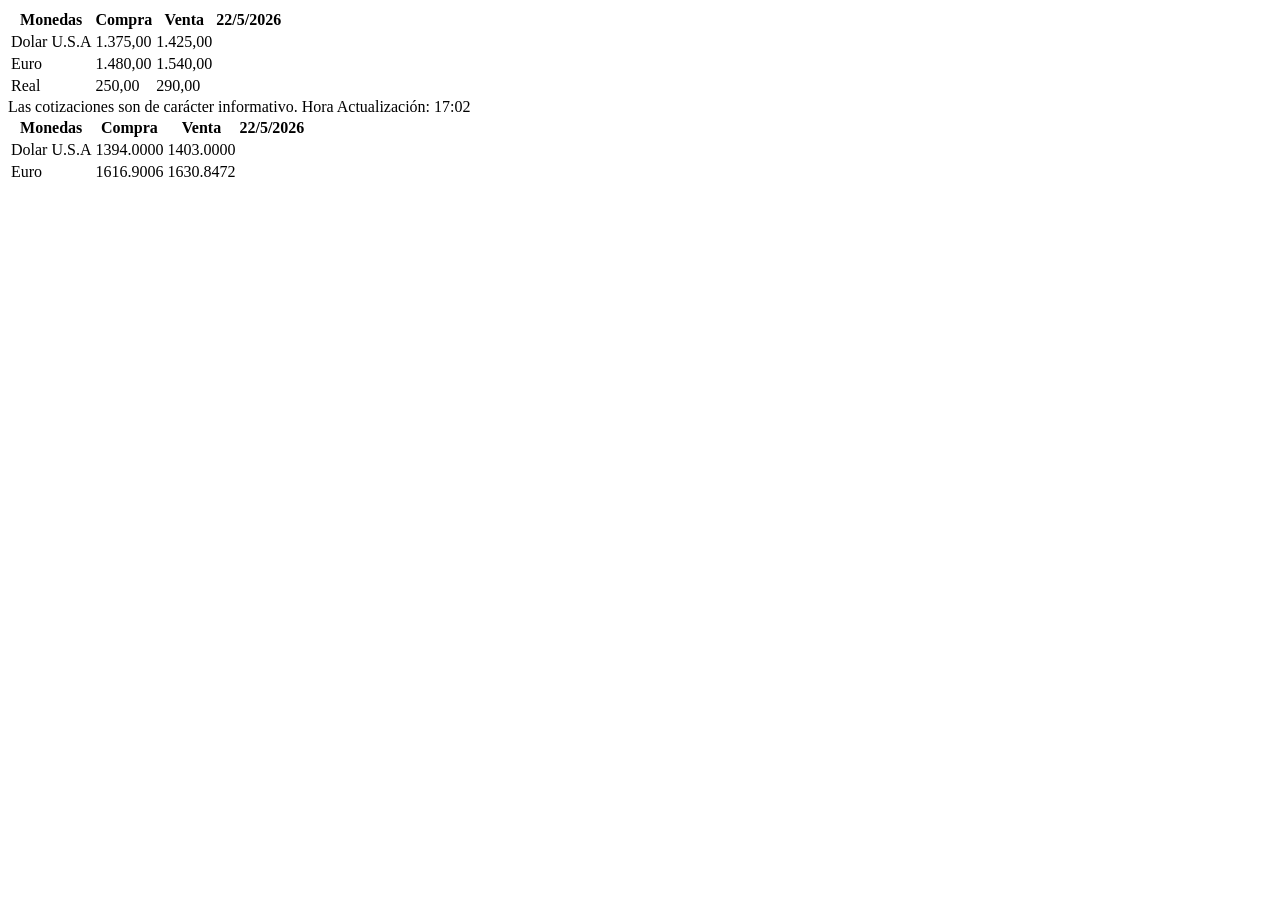
<file: tests/bna_mock.html>
<!DOCTYPE html>
<html>
<head>
    <title>Banco de la Nacion Argentina - Mock</title>
</head>
<body>
    <div class="tabSmall">
        <!-- Cotización Billetes -->
        <div class="tab-pane fade in active" id="billetes">
            <table class="table cotizacion">
                <thead>
                    <tr>
                        <th>Monedas</th>
                        <th>Compra</th>
                        <th>Venta</th>
                        <th class="fechaCot">22/5/2026</th>
                    </tr>
                </thead>
                <tbody>
                    <tr>
                        <td class="tit">Dolar U.S.A</td>
                        <td>1.375,00</td>
                        <td>1.425,00</td>
                        <td></td>
                    </tr>
                    <tr>
                        <td class="tit">Euro</td>
                        <td>1.480,00</td>
                        <td>1.540,00</td>
                        <td></td>
                    </tr>
                    <tr>
                        <td class="tit">Real</td>
                        <td>250,00</td>
                        <td>290,00</td>
                        <td></td>
                    </tr>
                </tbody>
            </table>
            <div class="legal">
                Las cotizaciones son de carácter informativo. Hora Actualización: 17:02
            </div>
        </div>

        <!-- Cotización Divisas -->
        <div class="tab-pane fade" id="divisas">
            <table class="table cotizacion">
                <thead>
                    <tr>
                        <th>Monedas</th>
                        <th>Compra</th>
                        <th>Venta</th>
                        <th class="fechaCot">22/5/2026</th>
                    </tr>
                </thead>
                <tbody>
                    <tr>
                        <td class="tit">Dolar U.S.A</td>
                        <td>1394.0000</td>
                        <td>1403.0000</td>
                        <td></td>
                    </tr>
                    <tr>
                        <td class="tit">Euro</td>
                        <td>1616.9006</td>
                        <td>1630.8472</td>
                        <td></td>
                    </tr>
                </tbody>
            </table>
        </div>
    </div>
</body>
</html>
</file>
